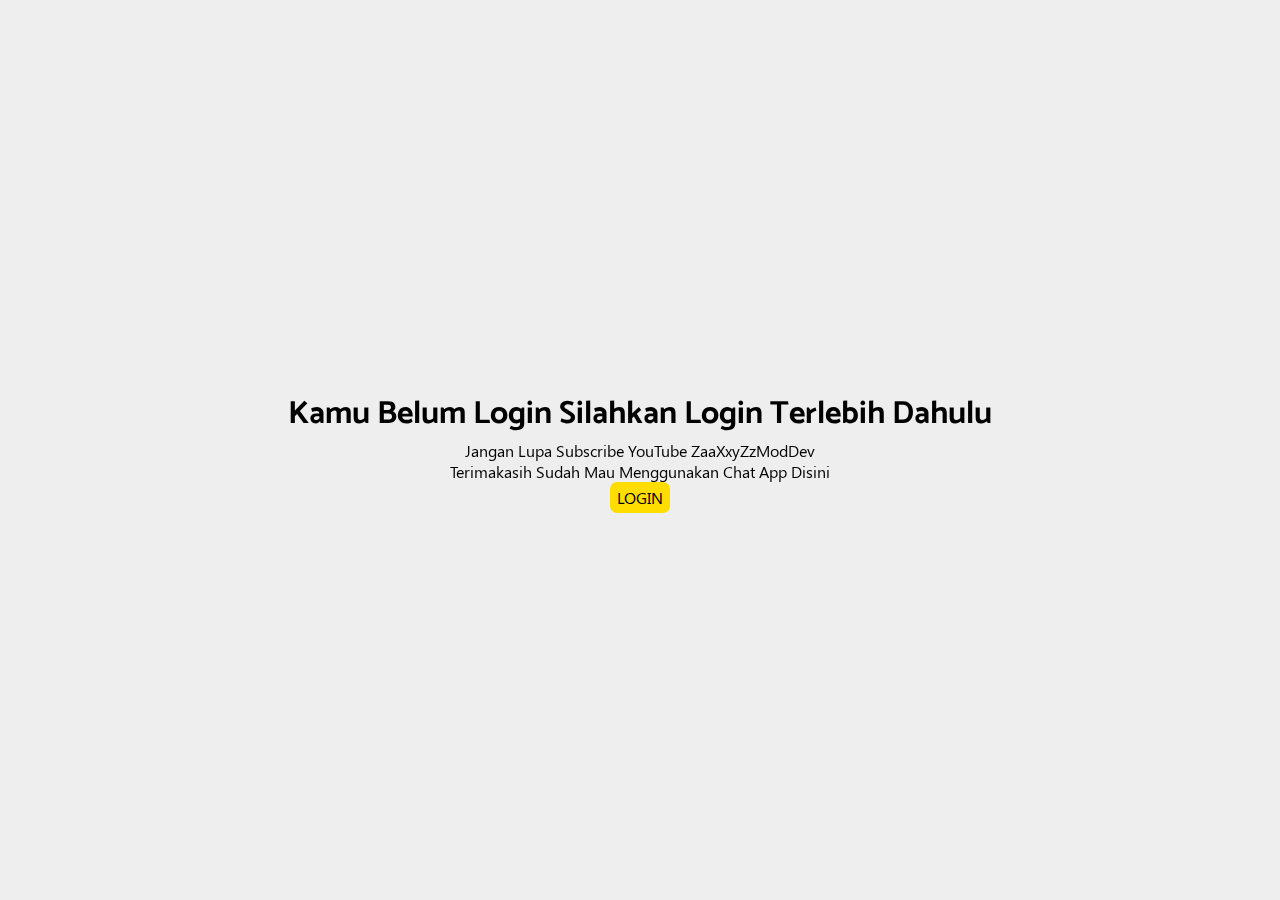
<file: index.html>
<!DOCTYPE html>
<html lang="id">
<head>
    <meta charset="UTF-8"/>
    <meta http-equiv="X-UA-Compatible" content="IE=edge"/>
    <meta name="viewport" content="width=device-width, initial-scale=1.0"/>
    <title>Chat App</title>
    <link rel="stylesheet" href="./data/css/default.css"/>
    <link rel="stylesheet" href="./data/helper/popup/popup.css"/>
    <link rel="stylesheet" href="./data/css/styles.css"/>
</head>
<body>
    <main>
        <article class="title-screen">
            <div class="description">
                <h1>Kamu Belum Login Silahkan Login Terlebih Dahulu</h1>
                <p>Jangan Lupa Subscribe YouTube ZaaXxyZzModDev</p>
                <p>Terimakasih Sudah Mau Menggunakan Chat App Disini</p>
                <a class="login" href="./login/">LOGIN</a>
            </div>
        </article>
    </main>
</body>
</html>
</file>
<file: data/helper/popup/popup.css>
:root {
    --popupBg: transparent;
    --popupBoxLigth: #3f464e;

    --popupMainLightNormal: #fa0;
    --popupMainLightDanger: #d55;
    --popupMainLightInfo: #8c8;
    --popupMainLightBlue: #8ac;
    
    --popupMsgLight: white;
    --popupMsgDark: #eee;
    --popupBtnText: #fff;
    --popupBtnBgNo: #0b0b0b;
    
    --popupSymbolDanger: #fa0;
    --popupSymbolInfo: #fa0;
    --popupSymbolBlue: #8ac;
    
    --popupBtnAlert: #0b0b0b;
}

.dark {
    --bs4t: #3f464e80;
    --bs4: #3f464e;
}
.Popup {
    z-index: 10;
    position: fixed;
    top: 0;
    right: 0;
    bottom: 0;
    left: 0;
    background-color: var(--popupBg);
    display: flex;
    justify-content: center;
    align-items: center;
}
.Popup .box {
    padding: 25px;
    background-color: var(--bs4t);
    backdrop-filter: blur(3px);
    border-radius: 10px;
    border: 3px solid var(--popupMainLightNormal);
    width: calc(90vw - (25px + 3px));
    max-width: 300px;
    display: flex;
    flex-direction: column;
    align-items: center;
    justify-content: center;
    animation: popin 0.2s forwards;
}
.dark .Popup .box {
    border: 3px solid var(--popupMainLightNormal);
}
.Popup .box.fade {
    animation: popout 0.3s forwards;
}
.Popup .box .msg {
    color: black;
    margin: 20px 0;
    text-align: center;
}
.dark .Popup .box .msg {
    color: white;
}

.Popup .box .msg img {
    width: 100px;
    height: 100px;
    border-radius: 50%;
    box-shadow: 0 0 5px black;
}

.Popup .box .field {
    width: 100%;
    display: flex;
    margin: 0;
}
.Popup .box .field input,
.Popup .box .field textarea {
    width: 100%;
    margin: 10px 5px;
    padding: 10px;
    border: none;
    border-radius: 5px;
    outline: none;
    background-color: var(--bs4);
    box-shadow: inset 0 0 5px black;
    color: black;
}

.dark .Popup .box .field input,
.dark .Popup .box .field textarea {
    background-color: var(--bg1);
    box-shadow: unset;
    color: white;
}

.Popup .box textarea::-webkit-scrollbar {
    width: 7px;
}
.Popup .box textarea::-webkit-scrollbar-track {
    background-color: gray;
}
.Popup .box textarea::-webkit-scrollbar-thumb {
    background-color: var(--popupMainLightBlue);
}
.Popup .box input {
    text-align: center;
}
.Popup .box textarea::placeholder {
    text-align: center;
}
.Popup .box textarea {
    resize: none;
    text-align: justify;
}
.Popup .box .buttons {
    display: flex;
    width: 100%;
    max-width: 300px;
}
.Popup .box .buttons .btn {
    color: var(--popupBtnText);
    padding: 7px 0;
    border: none;
    border-radius: 4px;
    font-weight: bold;
    width: 100%;
    margin: 0 5px;
    cursor: pointer;
}
.Popup .box .buttons .btn:hover {
    opacity: 0.75;
}
.Popup .box .buttons .btn:active {
    transform: scale(0.95);
}
.Popup .box .buttons .btn.no {
    background-color: var(--popupBtnBgNo);
}
.Popup .box .buttons .btn.confirm.yes {
    background-color: var(--popupMainLightNormal);
}
.Popup.danger .box {
    border: 3px solid var(--popupMainLightDanger);
}
.Popup.danger .box .symbol {
    color: var(--popupSymbolDanger);
}
.Popup.danger .box .btn.confirm.yes {
    background-color: var(--popupMainLightDanger);
}
.Popup.info .box {
    border: 3px solid var(--popupMainLightInfo);
}
.Popup.info .box .symbol {
    color: var(--popupSymbolInfo);
}
.Popup.info .box .btn.confirm.yes {
    background-color: var(--popupMainLightInfo);
}
.Popup.blue .box {
    border: 3px solid var(--popupMainLightBlue);
}
.Popup.blue .box .symbol {
    color: var(--popupSymbolBlue);
}
.Popup.blue .box .btn.confirm.yes {
    background-color: var(--popupMainLightBlue);
}
.Popup .box .btn.alert.yes {
    background-color: var(--popupBtnAlert);
}
@keyframes popin {
    0% {
        opacity: 0;
        transform: scale(2);
    }
    100% {
        opacity: 1;
        transform: scale(1);
    }
}
@keyframes popout {
    0% {
        opacity: 1;
        transform: scale(1);
    }
    100% {
        opacity: 0;
        transform: scale(0);
    }
}
</file>
<file: data/css/styles.css>
body {
  background-color: #eeeeee;
  color: black;
  transition: 1s;
}

main {
  position: fixed;
  top: 0;
  right: 0;
  bottom: 0;
  left: 0;
  overflow: hidden;
}
main article.title-screen {
  position: absolute;
  top: 0;
  right: 0;
  bottom: 0;
  left: 0;
  display: flex;
  align-items: center;
  justify-content: center;
}
main article.title-screen .description {
  width: calc(100% - 10px);
  display: flex;
  flex-direction: column;
  align-items: center;
  justify-content: center;
  text-align: center;
}
main article.title-screen .description h1 {
  font-family: "Catamaran";
}
main article.title-screen .description p {
  width: calc(100% - 10px);
  max-width: 400px;
  text-align: center;
}
main article.title-screen .description a.login {
  text-decoration: none;
  background-color: #ffdd00;
  border-radius: 7px;
  color: black;
  padding: 5px 7px;
  z-index: 2;
}
</file>
<file: data/css/default.css>
@import url('https://cdn.statically.io/gh/devanka761/font-awesome-pro/v6.2.0/dSc2aRRmYE.css');
@import url('https://fonts.googleapis.com/css2?family=Catamaran:wght@300;400;700;900&display=swap');

@font-face {
    font-family: 'Segoe';
    src: url(../Fonts/SegoeUI/Segoe_UI.ttf) format('truetype');
    font-weight: normal;
}
@font-face {
    font-family: 'Segoe';
    src: url(../Fonts/SegoeUI/Segoe_UI_Bold.ttf) format('truetype');
    font-weight: bold;
}
@font-face {
    font-family: 'Segoe';
    src: url(../Fonts/SegoeUI/Segoe_UI_Italic.ttf) format('truetype');
    font-weight: normal;
    font-style: italic;
}
@font-face {
    font-family: 'Segoe';
    src: url(../Fonts/SegoeUI/Segoe_UI_Bold_Italic.ttf) format('truetype');
    font-weight: bold;
    font-style: italic;
}

* {
    margin: 0;
    padding: 0;
    font-family: 'Segoe', sans-serif;
    user-select: none;
    -webkit-tap-highlight-color: transparent;
    -webkit-touch-callout: none;
    -webkit-user-select: none;
    -moz-user-select: none;
    -ms-user-select: none;
}
body{
    position:fixed;
    width:100vw;
    height:100%;
    margin:0;
    padding:0;
    overflow: hidden;
    color: var(--bs1);
    background-color: var(--bs4);
}

.dark {
    --c-red: #ff6e6e;
    --c-green: #6eff75;
    --c-blue: #6e7cff;
    --c-white: #dedede;
    --c-yellow: #ffe46e;
    --b-yellow: #bda94f;
    --b-green: #448b48;
    --bg1: #272b30;
    --bg2: #3f464e;
    --bg3: #5d6d80;
    
}
.dark .c-red {color: var(--c-red);}
.dark .c-green {color: var(--c-green);}
.dark .c-blue {color: var(--c-blue);}
.dark .c-white {color: var(--c-white);}
.dark .c-yellow {color: var(--c-yellow);}
.dark .b-green {color: var(--c-blue);}

body.dark {
    background-color: #272b30;
    color: #ffffff;
}
:root {
    --c-red: #a85a5a;
    --c-green: #468b31;
    --c-blue: #6e7cff;
    --c-yellow: #8f753c;
    --c-white: #ebe8dc;
    --bs1: #6f5643;
    --bs2: #cc6b49;
    --bs3: #d2a24c;
    --bs4: #ece6c2;
    --bs5: #ebe8dc;
    --bs6: #73bda8;
    --bs1t: #6f564380;
    --bs2t: #cc6b4980;
    --bs3t: #d2a24c80;
    --bs4t: #ece6c280;
    --bs5t: #ebe8dc80;
    --bs6t: #73bda8aa;
}

a {
    color: var(--c-yellow);
}
button.action:active {
    transform: translate(-1px, 1.5px);
}

button, select {
    border: none;
    outline: none;
    cursor: pointer;
}

input, textarea {
    outline: none;
    border: none;
}

.container {
    position: absolute;
    top: 0;right: 0;bottom: 0;left: 0;
}

.btn-command {
    z-index: 1;
    position: fixed;
    left: 20px;
    top: 220px;
    display: flex;
    flex-direction: column;
    align-items: center;
    justify-content: center;
}
.btn-command .icon-command {
    font-size: 25px;
    background-color: transparent;
    color: var(--bs1);
    text-shadow: 0 0 5px var(--bs2);
}
.btn-command .drag-command {
    cursor:-moz-grab;
    cursor:-webkit-grab;
    cursor:grab;
    font-size: 20px;
    color: var(--bs1);
    padding: 0 20px;
    text-shadow: 0 0 5px var(--bs2);
}
.btn-command .drag-command:active {
    cursor: -moz-grabbing;
    cursor: -webkit-grabbing;
    cursor: grabbing;
}
.Bot {
    z-index: 2;
    position: fixed;
    top: 0;right: 0;bottom: 0;left: 0;
    display: flex;
    justify-content: center;
    align-items: center;
}
.Bot .Bot-Container {
    position: relative;
    width: calc(100% - 75px);
    height: calc(100% - 75px);
    max-width: 650px;
    background-color: transparent;
    padding: 15px;
}
.Bot-Container .header {
    border-top-left-radius: 10px;
    border-top-right-radius: 10px;
    background-color: var(--bs6t);
    backdrop-filter: blur(3px);
    position: absolute;
    top: 0;right: 0;left: 0;
    height: 70px;
    display: flex;
    justify-content: space-between;
    padding: 0 10px;
    align-items: center;
    font-size: 40px;
}
.Bot-Container .header i {
    cursor: pointer;
}
.Bot-Container .main {
    background-color: var(--bs1t);
    backdrop-filter: blur(3px);
    position: absolute;
    top: 70px;right: 0;bottom: 30px;left: 0;
    display: flex;
    align-items: flex-end;
}
.Bot-Container .main .bot-chat {
    padding: 5px;
    overflow-x: hidden;
    overflow-y: auto;
    max-height: calc(100% - 10px);
    display: flex;
    flex-direction: column;
    width: 100%;
    scroll-behavior: smooth;
}
.Bot-Container .main .bot-chat .command .command-icon {
    font-size: 14px;
}
.Bot-Container .main .bot-chat .command {
    background-color: var(--bs5t);
    padding: 5px 10px;
    margin: 5px 0;
    width: fit-content;
    max-width: calc(100% - 50px);
    border-radius: 10px;
    box-shadow: inset 0 0 5px black;
    color: black;
}
.Bot-Container .main .bot-chat .command.bot {
    display: flex;
    align-items: center;
    justify-content: left;
}
.Bot-Container .main .bot-chat .command.bot .command-icon {
    margin-right: 5px;
}
.Bot-Container .main .bot-chat .command.user {
    margin-right: 0;
    margin-left: auto;
    background-color: var(--bs3t);
    color: black;
}
.Bot-Container .main .bot-chat .command .command-message {
    word-break: break-all;
    word-break: break-word;
    font-size: 14px;
}
.Bot-Container .main .bot-chat .command.bot .command-message .code {
    font-family: monospace;
    background-color: var(--bs1t);
    color: var(--bs5);
    font-family: monospace;
}
.Bot-Container .main .bot-chat .command.user .command-message {
    text-align: right;
}
.Bot-Container .footer {
    position: absolute;
    right: 0;bottom: 0;left: 0;
    height: 30px;
    background-color: transparent;
    display: flex;
}
.Bot-Container .footer input {
    position: absolute;
    top: 0;right: 50px;bottom: 0;left: 0;
    border-bottom-left-radius: 10px;
    background-color: var(--bs6t);
    backdrop-filter: blur(5px);
    padding: 0 7px;
    color: black;
}
.Bot-Container .footer input::placeholder {
    color: var(--bs1);
}
.Bot-Container .footer button {
    background-color: var(--bs2t);
    backdrop-filter: blur(3px);
    border-bottom-right-radius: 10px;
    color: black;
    position: absolute;
    top: 0;right: 0;bottom: 0;
    width: 50px;
}

.dark .btn-command .icon-command {
    color: white;
    text-shadow: 0 0 5px cyan;
}
.dark .btn-command .drag-command {
    color: white;
    text-shadow: 0 0 5px cyan;
}
.dark .Bot-Container .header {
    background-color: #5d6d8080;
}
.dark .Bot-Container .main {
    background-color: #11111180;
}
.dark .Bot-Container .main .bot-chat .command {
    background-color: #588cbd55;
    box-shadow: inset 0 0 5px black;
    color: white;
}
.dark .Bot-Container .main .bot-chat .command.user {
    background-color: #444a52aa;
    color: white;
}
.dark .Bot-Container .main .bot-chat .command.bot .command-message .code {
    background-color: #00000080;
    color: cyan;
}
.dark .Bot-Container .footer input {
    background-color: #444a52aa;
    color: cyan;
}
.dark .Bot-Container .footer input::placeholder {
    color: #dddddd;
}
.dark .Bot-Container .footer button {
    background-color: #6e7cffaa;
    color: white;
}
</file>
